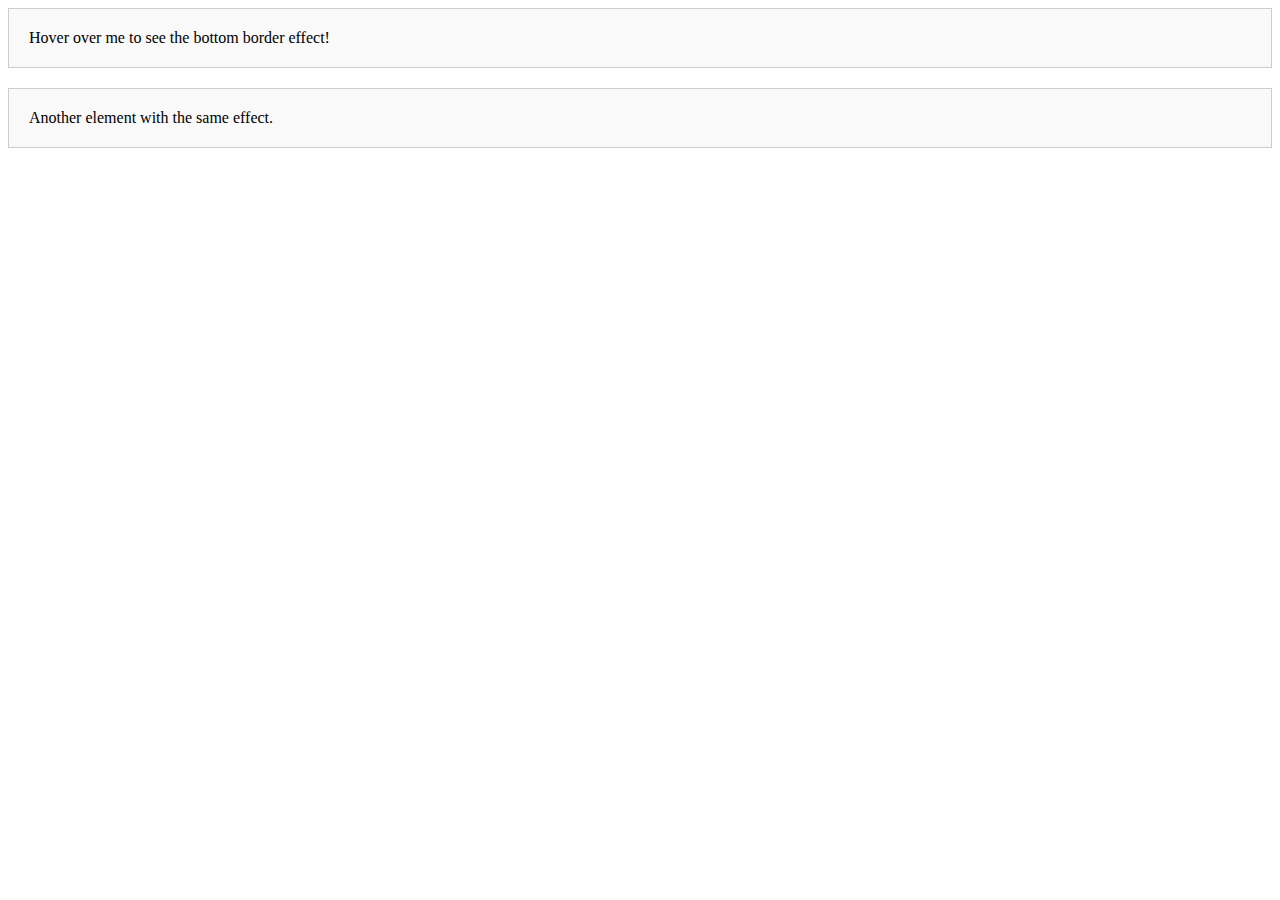
<file: test.html>
<!DOCTYPE html>
<html lang="en">
<head>
  <meta charset="UTF-8">
  <meta name="viewport" content="width=device-width, initial-scale=1.0">
  <style>
    .borderbottom {
      position: relative;
      margin-bottom: 20px; /* Just for spacing in the example */
    }

    .borderbottom::before {
      content: "";
      position: absolute;
      display: block;
      width: 100%;
      height: 2px;
      bottom: 0;
      left: 0;
      background-color: black;
      transform: scaleX(0);
      transform-origin: bottom left;
      transition: transform 0.3s ease;
    }

    .borderbottom:hover::before {
      transform: scaleX(1);
    }

    /* Additional styling for demonstration */
    .content {
      padding: 20px;
      border: 1px solid #ccc;
      background-color: #f9f9f9;
      cursor: pointer;
    }
  </style>
  <title>Hover Effect Example</title>
</head>
<body>

<div class="borderbottom">
  <div class="content">
    Hover over me to see the bottom border effect!
  </div>
</div>

<div class="borderbottom">
  <div class="content">
    Another element with the same effect.
  </div>
</div>

</body>
</html>
</file>
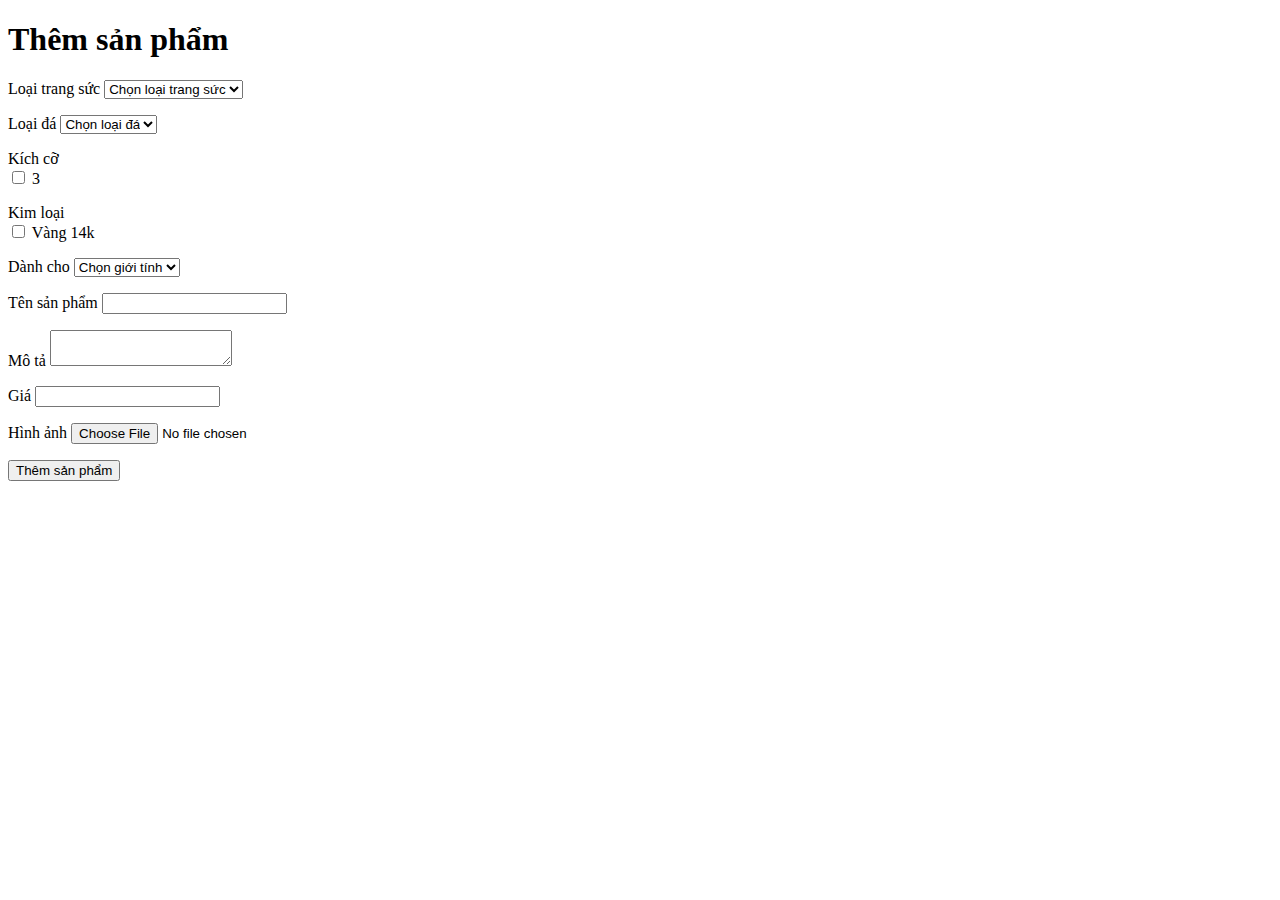
<file: admin/form.html>
<!DOCTYPE html>
<html lang="en">
<head>
  <meta charset="UTF-8">
  <title>Jewelry</title>
  <link href="https://cdn.jsdelivr.net/npm/bootstrap@5.0.2/dist/css/bootstrap.min.css" rel="stylesheet" integrity="sha384-EVSTQN3/azprG1Anm3QDgpJLIm9Nao0Yz1ztcQTwFspd3yD65VohhpuuCOmLASjC" crossorigin="anonymous">
  <style>
    .form-group {
      margin-bottom: 1rem;
    }

    .form-check-label {
      margin-right: 1rem;
    }
  </style>
</head>
<body>
  <h1>Thêm sản phẩm</h1>
  <form id="DBAdd" class="formDB row" method="post">
    <div class="col-md-6 form-group">
      <label for="id_catagory" class="form-label">Loại trang sức</label>
      <select class="form-select" name="id_catagory" required>
        <option value="" hidden>Chọn loại trang sức</option>
        <option value="1">Nhẫn</option>
        <option value="2">a</option>
        <option value="3">aa</option>
        <option value="4">Găng tay</option>
      </select>
    </div>
    <div class="col-md-6 form-group">
      <label for="id_stone" class="form-label">Loại đá</label>
      <select class="form-select" name="id_stone" required>
        <option value="" hidden>Chọn loại đá</option>
        </select>
    </div>
    <div class="col-12 form-group">
      <label for="size_product" class="form-label">Kích cỡ</label>
      <div class="form-check form-check-inline">
        <input class="form-check-input" type="checkbox" name="size_product[]" value="1">
        <label class="form-check-label" for="size_product1">3</label>
      </div>
      <div class="form-check form-check-inline">
        </div>
    </div>
    <div class="col-md-6 form-group">
      <label for="metal_product" class="form-label">Kim loại</label>
      <div class="form-check form-check-inline">
        <input class="form-check-input" type="checkbox" name="metal_product[]" value="1">
        <label class="form-check-label" for="metal_product1">Vàng 14k</label>
      </div>
      <div class="form-check form-check-inline">
        </div>
    </div>
    <div class="col-md-6 form-group">
      <label for="sex" class="form-label">Dành cho</label>
      <select class="form-select" name="sex" id="sex" required>
        <option value="">Chọn giới tính</option>
        <option value="1">Nữ</option>
        <option value="2">Nam</option>
        <option value="0">Unisex</option>
      </select>
    </div>
    <div class="col-12 form-group">
      <label for="name_product" class="form-label">Tên sản phẩm</label>
      <input type="text" class="form-control" id="name_product" name="name_product" required>
    </div>
    <div class="col-12 form-group">
      <label for="describe_product" class="form-label">Mô tả</label>
      <textarea class="form-control" id="describe_product" name="describe_product" required></textarea>
    </div>
    <div class="col-12 form-group">
        <div class="col-12 form-group">
            <label for="price" class="form-label">Giá</label>
            <input type="number" class="form-control" id="price" name="price" required>
          </div>
          <div class="col-12 form-group">
            <label for="image" class="form-label">Hình ảnh</label>
            <input type="file" class="form-control" id="image" name="image" required>
          </div>
          <div class="col-12">
            <button type="submit" class="btn btn-primary">Thêm sản phẩm</button>
          </div>
          <h1 id="result" class="mt-3"></h1>
          </form>
          </body>
          </html>
</file>
